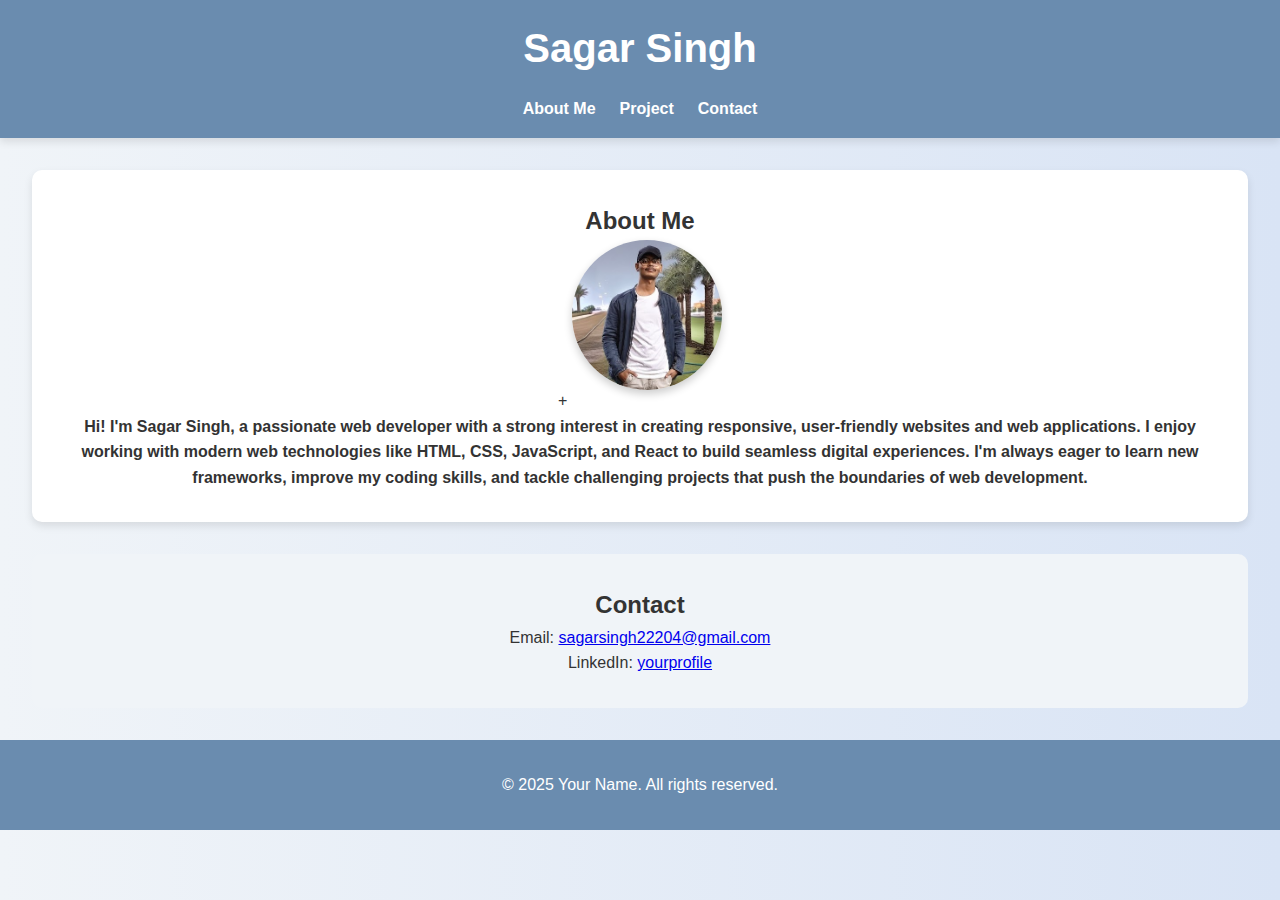
<file: index.html>
<!DOCTYPE html>
<html lang="en">
<head>
  <meta charset="UTF-8">
  <meta name="viewport" content="width=device-width, initial-scale=1.0">
  <title>My Portfolio</title>
  <link rel="stylesheet" href="style.css">
</head>
<body>
  <header>
    <h1>Sagar Singh</h1>
    <nav>
      <ul>
        <li><a href="https://github.com/SagarSinghCoder">About Me</a></li>
        <li><a href="#projects">Project</a></li>
        <li><a href="https://www.linkedin.com/in/sagar-singh-09827627b/">Contact</a></li>
      </ul>
    </nav>
  </header>

  <section id="about" class="about">
    <h2>About Me</h2>+
    <img src="Sagar.jpg" alt=" My Photo">
    <p><b>Hi! I'm Sagar Singh, a passionate web developer with a strong interest in creating responsive, user-friendly websites and web applications. I enjoy working with modern web technologies like HTML, CSS, JavaScript, and React to build seamless digital experiences. I'm always eager to learn new frameworks, improve my coding skills, and tackle challenging projects that push the boundaries of web development.</b></p>
  </section>


  <section id="contact" class="contact">
    <h2>Contact</h2>
    <p>Email: <a href="sagarsingh22204@gmail.com">sagarsingh22204@gmail.com</a></p>
    <p>LinkedIn: <a href="https://www.linkedin.com/in/sagar-singh-09827627b/">yourprofile</a></p>
  </section>

  <footer>
    <p>&copy; 2025 Your Name. All rights reserved.</p>
  </footer>
</body>
</html>
</file>
<file: style.css>
* {
      margin: 0;
      padding: 0;
      box-sizing: border-box;
    }

    body {
      font-family: 'Arial', sans-serif;
      line-height: 1.6;
      color: #333;
      background: linear-gradient(to right, #f0f4f8, #d9e4f5);
    }

    header {
      background: #6a8caf;
      color: #fff;
      padding: 1rem 0;
      text-align: center;
      box-shadow: 0 4px 8px rgba(0, 0, 0, 0.1);
    }

    header h1 {
      font-size: 2.5rem;
    }

    nav ul {
      display: flex;
      justify-content: center;
      list-style: none;
      gap: 1.5rem;
      margin-top: 1rem;
    }

    nav a {
      color: #fff;
      text-decoration: none;
      font-weight: bold;
      transition: color 0.3s;
    }

    nav a:hover {
      color: #d9e4f5;
    }

    section {
      padding: 4rem 2rem;
      text-align: center;
    }

    .about {
      background: #ffffff;
      color: #333;
      border-radius: 10px;
      margin: 2rem;
      padding: 2rem;
      box-shadow: 0 4px 8px rgba(0, 0, 0, 0.1);
    }

    .about img {
      width: 150px;
      height: 150px;
      border-radius: 50%;
      object-fit: cover;
      margin-bottom: 1rem;
      box-shadow: 0 4px 8px rgba(0, 0, 0, 0.2);
    }

    .contact {
      background: #f0f4f8;
      color: #333;
      border-radius: 10px;
      margin: 2rem;
      padding: 2rem;
    }

    footer {
      text-align: center;
      padding: 2rem 0;
      background: #6a8caf;
      color: #fff;
    }

    @media (min-width: 768px) {
      .project-item {
        display: flex;
        flex-direction: column;
        align-items: center;
      }
    }
</file>
